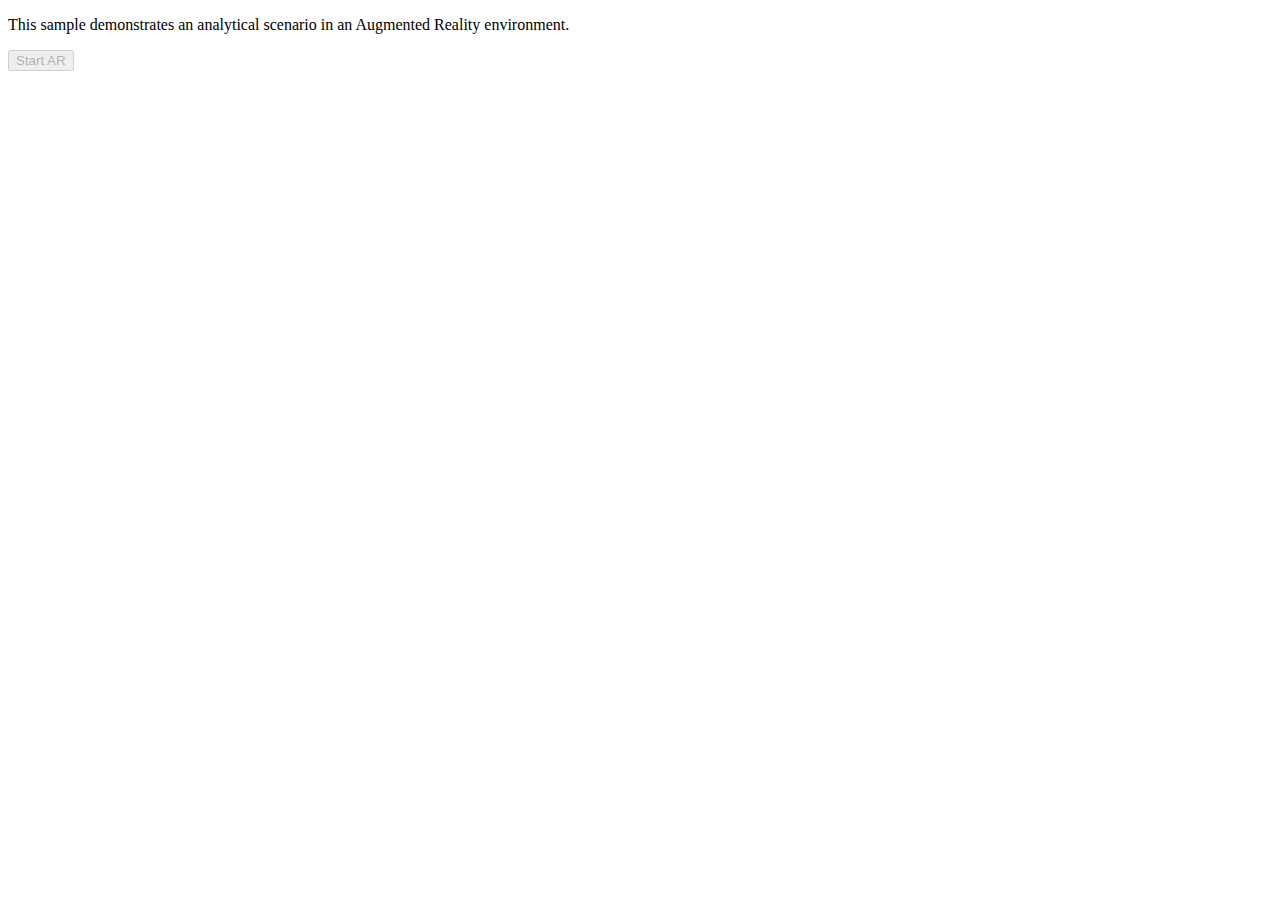
<file: index.html>
<!doctype html>
<!--
Original Example - 
-->
<html>

<head>
  <meta charset='utf-8'>
  <meta name='viewport' content='width=device-width, initial-scale=1, user-scalable=no'>
  <meta name='mobile-web-app-capable' content='yes'>
  <meta name='apple-mobile-web-app-capable' content='yes'>

  <title>Sphere AR</title>
</head>

<body>
  <header>
    <p>
      This sample demonstrates an analytical scenario in an Augmented Reality environment.
    </p>
    <button id="startAR" type="button" disabled>Start AR</button>
  </header>
  <script type="module">
    import {Scene} from './js/scene/scene.js';
      import {Renderer, createWebGLContext} from './js/core/renderer.js';
      import {Gltf2Node} from './js/nodes/gltf2.js';

      // XR globals.
      let xrButton = document.getElementById("startAR");
      let xrRefSpace = null;

      // WebGL scene globals.
      let gl = null;
      let renderer = null;
      let scene = new Scene();
      let spheres = new Gltf2Node({url: './media/spheres.gltf'});
      // The solar system is big (citation needed). Scale it down so that users can
      // move around the planets more easily.
      spheres.scale = [0.6, 0.6, 0.6];
      scene.addNode(spheres);

      // No skybox is added to this scene, and we're not clearing the background to
      // black because we want the real world to show through.
      scene.clear = false;

      function initXR() {

        if (navigator.xr) {
          // Checks to ensure that environment integration (AR) is available,
          // and only enables the button if so.
          navigator.xr.supportsSession('immersive-ar').then(() => {
            xrButton.disabled = false;
            xrButton.addEventListener('click', ()=> onRequestSession());
          });
        }
      }

      function onRequestSession() {
        // Requests an inline (non-immersive) session with environment integration
        // to get AR via video passthrough.

        // Even though this is a non-immersive session, the fact that it's
        // using environment integration means it must be requested in a user
        // activation event so that appropriate permissions can be granted.
        // This will likely prompt the user to allow camera use, so the promise
        // may remain outstanding for a while.
        navigator.xr.requestSession('immersive-ar')
            .then((session) => {
              onSessionStarted(session);
            });
      }

      function onSessionStarted(session) {
        if (!gl) {
          gl = createWebGLContext({
            xrCompatible: true
          });

          renderer = new Renderer(gl);

          scene.setRenderer(renderer);
        }

        session.updateRenderState({ baseLayer: new XRWebGLLayer(session, gl) });

        session.requestReferenceSpace('local').then((refSpace) => {
          xrRefSpace = refSpace;
          session.requestAnimationFrame(onXRFrame);
        });
      }

      function onEndSession(session) {
        session.end();
      }

      // Called every time a XRSession requests that a new frame be drawn.
      function onXRFrame(t, frame) {
        let session = frame.session;
        let pose = frame.getViewerPose(xrRefSpace);

        scene.startFrame();

        session.requestAnimationFrame(onXRFrame);

        scene.drawXRFrame(frame, pose);

        scene.endFrame();
      }

      // Start the XR application.
      initXR();
    </script>
</body>

</html>
</file>
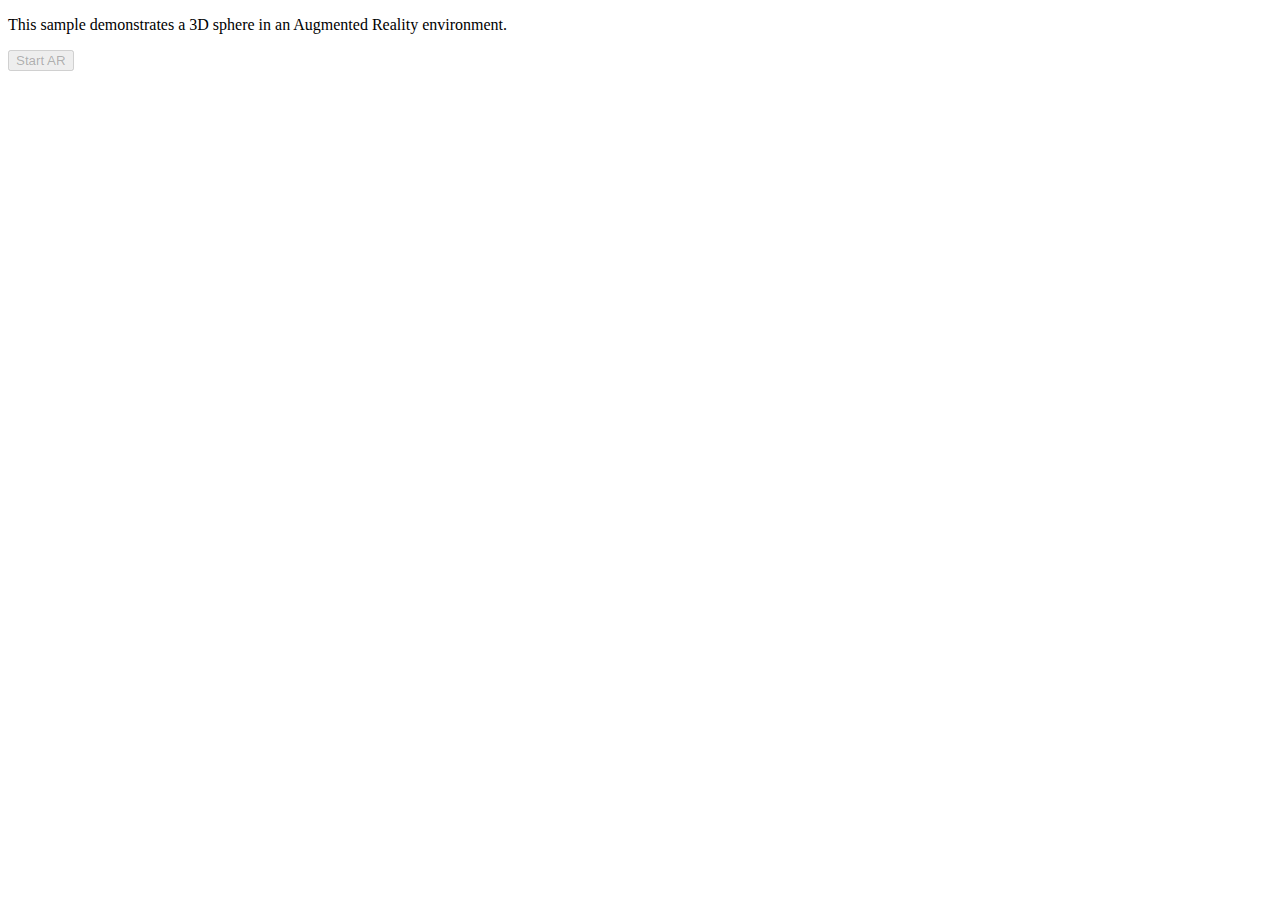
<file: Sphere/index.html>
<!doctype html>
<!--
Original Example - 
-->
<html>

<head>
  <meta charset='utf-8'>
  <meta name='viewport' content='width=device-width, initial-scale=1, user-scalable=no'>
  <meta name='mobile-web-app-capable' content='yes'>
  <meta name='apple-mobile-web-app-capable' content='yes'>

  <title>Sphere AR</title>
</head>

<body>
  <header>
    <p>
      This sample demonstrates a 3D sphere in an Augmented Reality environment.
    </p>
    <button id="startAR" type="button" disabled>Start AR</button>
  </header>
  <script type="module">
    import {Scene} from 'https://immersive-web.github.io/webxr-samples/js/render/scenes/scene.js';
      import {Renderer, createWebGLContext} from 'https://immersive-web.github.io/webxr-samples/js/render/core/renderer.js';
      import {Gltf2Node} from 'https://immersive-web.github.io/webxr-samples/js/render/nodes/gltf2.js';

      // XR globals.
      let xrButton = document.getElementById("startAR");
      let xrRefSpace = null;

      // WebGL scene globals.
      let gl = null;
      let renderer = null;
      let scene = new Scene();
      scene.enableStats(false);
      let spheres = new Gltf2Node({url: './media/spheres.gltf'});
      // The solar system is big (citation needed). Scale it down so that users can
      // move around the planets more easily.
      spheres.scale = [0.1, 0.1, 0.1];
      scene.addNode(spheres);

      // No skybox is added to this scene, and we're not clearing the background to
      // black because we want the real world to show through.
      scene.clear = false;

      function initXR() {

        if (navigator.xr) {
          // Checks to ensure that environment integration (AR) is available,
          // and only enables the button if so.
          navigator.xr.supportsSession('immersive-ar').then(() => {
            xrButton.disabled = false;
            xrButton.addEventListener('click', ()=> onRequestSession());
          });
        }
      }

      function onRequestSession() {
        // Requests an inline (non-immersive) session with environment integration
        // to get AR via video passthrough.

        // Even though this is a non-immersive session, the fact that it's
        // using environment integration means it must be requested in a user
        // activation event so that appropriate permissions can be granted.
        // This will likely prompt the user to allow camera use, so the promise
        // may remain outstanding for a while.
        navigator.xr.requestSession('immersive-ar')
            .then((session) => {
              onSessionStarted(session);
            });
      }

      function onSessionStarted(session) {
        if (!gl) {
          gl = createWebGLContext({
            xrCompatible: true
          });

          renderer = new Renderer(gl);

          scene.setRenderer(renderer);
        }

        session.updateRenderState({ baseLayer: new XRWebGLLayer(session, gl) });

        session.requestReferenceSpace('local').then((refSpace) => {
          xrRefSpace = refSpace;
          session.requestAnimationFrame(onXRFrame);
        });
      }

      function onEndSession(session) {
        session.end();
      }

      // Called every time a XRSession requests that a new frame be drawn.
      function onXRFrame(t, frame) {
        let session = frame.session;
        let pose = frame.getViewerPose(xrRefSpace);

        scene.startFrame();

        session.requestAnimationFrame(onXRFrame);

        scene.drawXRFrame(frame, pose);

        scene.endFrame();
      }

      // Start the XR application.
      initXR();
    </script>
</body>

</html>
</file>
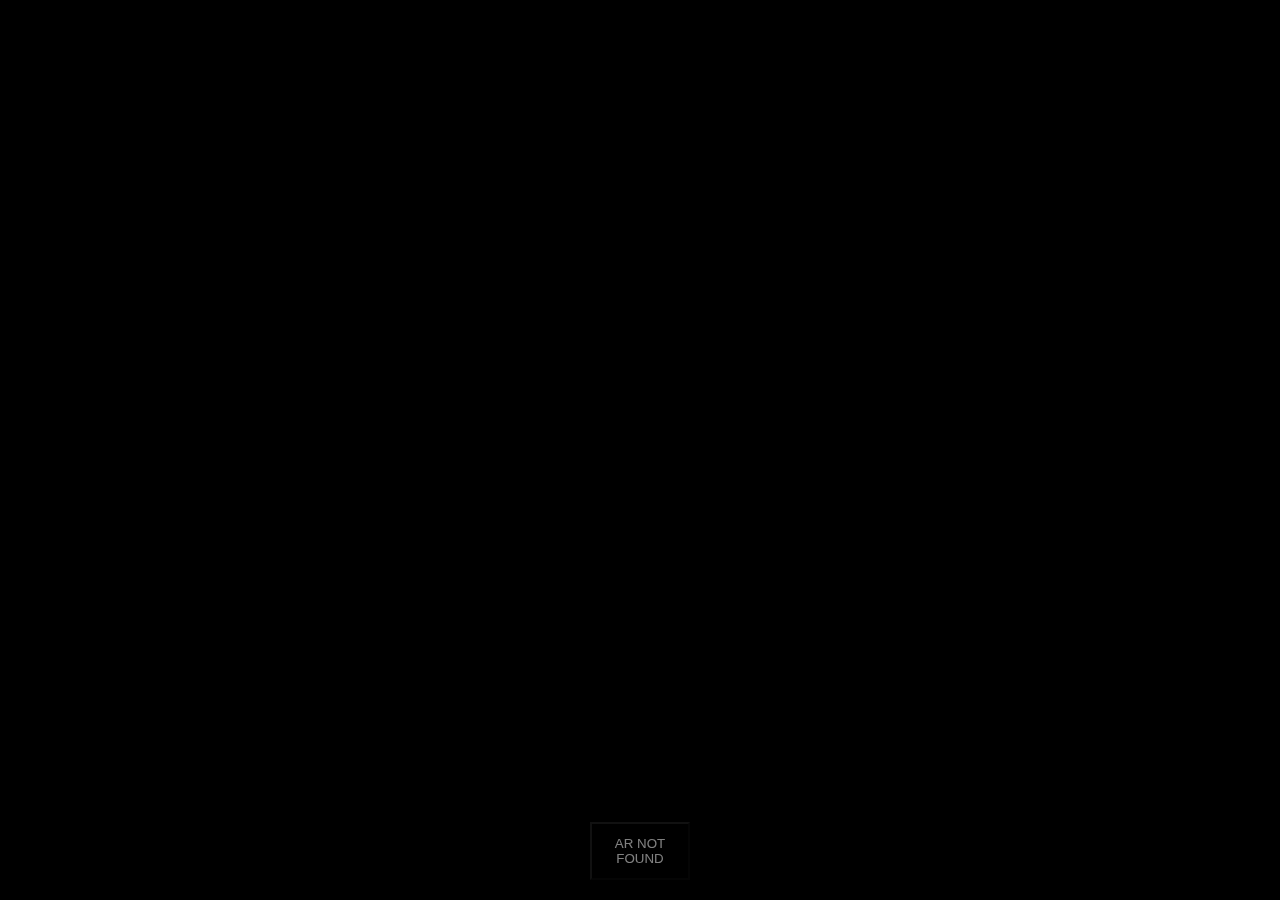
<file: Sphere/index3.html>
<!DOCTYPE html>
<html lang="en">

<head>
	<title>3D Sphere in AR environment with three.js</title>
	<meta charset="utf-8">
	<meta name="viewport" content="width=device-width, initial-scale=1.0, user-scalable=no">
	<link rel="stylesheet" type="text/css" href="../css/styles.css">
</head>

<body>
	<button id="startAR" type="button" disabled>AR NOT FOUND</button>
	<script type="module">
		import * as THREE from './threejs/three.module.js';
		import { setRenderer }  from '../js/initAR.js';

		let scene = new THREE.Scene();
		let camera = new THREE.PerspectiveCamera( 70, window.innerWidth / window.innerHeight, 0.1, 10 );
		let renderer = new THREE.WebGLRenderer( { antialias: true } );

		initScene(scene, createSphereAt(0, 1.5, -1), {
			showAxes: true
		});
		setRenderer(renderer, render);

		function initScene(scene, content, options) {
			// add light
			let light = new THREE.HemisphereLight(0xffffff, 0x444444);
			light.position.set(1, 1, 1);
			scene.add(light);

			// add axes
			if (options && options.showAxes) {
				let axesHelper = new THREE.AxesHelper(2);
				scene.add(axesHelper);
			}
			// add content in AR
			scene.add(content);
		};

		function render() {
			renderer.render(scene, camera);
		}

		function createSphereAt(x, y, z) {
			let geometry = new THREE.IcosahedronBufferGeometry( 0.08, 2 );
			let object = new THREE.Mesh( geometry, new THREE.MeshLambertMaterial( { color: new THREE.Color("red") } ) );
			object.position.set(x, y, z);
			return object;
		}
	</script>
</body>

</html>
</file>
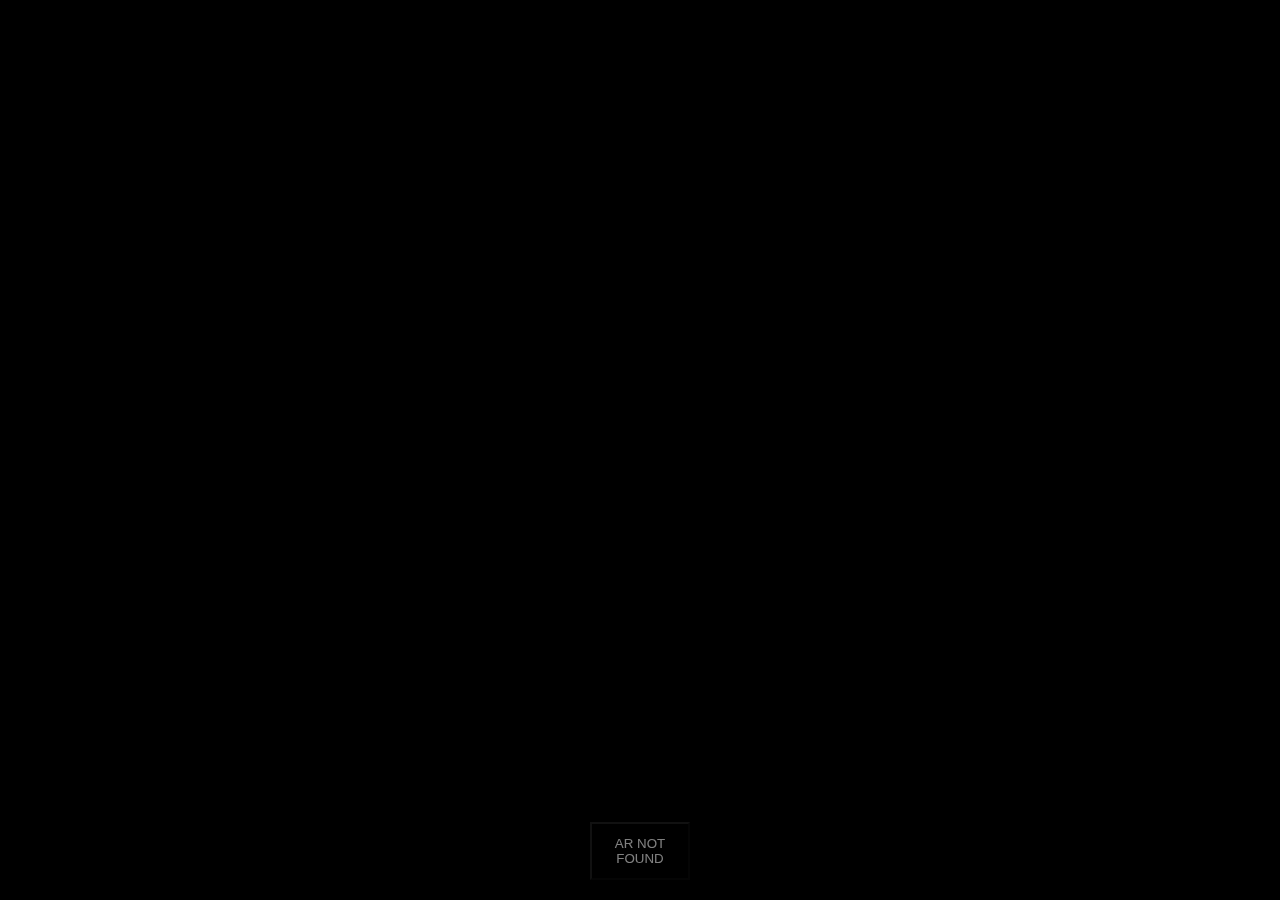
<file: Sphere/index3_hit_ball.html>
<!DOCTYPE html>
<html lang="en">

<head>
	<title>Hit ball in AR environment with three.js</title>
	<meta charset="utf-8">
	<meta name="viewport" content="width=device-width, initial-scale=1.0, user-scalable=no">
	<link rel="stylesheet" type="text/css" href="../css/styles.css">
</head>

<body>
	<script type="module">
		import * as THREE from './threejs/three.module.js';
		import { setRenderer }  from '../js/initAR.js';

		let scene = new THREE.Scene();
		let camera = new THREE.PerspectiveCamera( 70, window.innerWidth / window.innerHeight, 0.1, 10 );
		let renderer = new THREE.WebGLRenderer( { antialias: true } );
		let raycaster = new THREE.Raycaster();

		// set a ball / SPHERE in AR
		let ball = createSphereAt(0, 1.5, -1);
		ball.originalHex = ball.material.emissive.getHex();
		initScene(scene, ball);
		setRenderer(renderer, render);

		function initScene(scene, content) {
			// add light
			let light = new THREE.HemisphereLight(0xffffff, 0x444444);
			light.position.set(1, 1, 1);
			scene.add(light);

			// add content in AR
			scene.add(content);

			// add crosshair to camera
			let crosshair = new THREE.Mesh(
				new THREE.RingBufferGeometry( 0.02, 0.04, 32 ),
				new THREE.MeshBasicMaterial( {
					color: 0xffffff,
					opacity: 0.5,
					transparent: true
				})
			);
			crosshair.position.z = - 2;
			camera.add( crosshair );
			scene.add(camera);
		}

		function render() {
			// find intersections
			raycaster.setFromCamera({ x: 0, y: 0 }, camera);
			let intersects = raycaster.intersectObjects([ball]);
			if ( intersects.length > 0 ) {
				// tha ball is hit
				ball.material.emissive.setHex( 0x00ff00 );
			} else {
				ball.material.emissive.setHex( ball.originalHex );
			}

			renderer.render( scene, camera );
		}

		function createSphereAt(x, y, z) {
			let geometry = new THREE.IcosahedronBufferGeometry( 0.08, 2 );
			let object = new THREE.Mesh( geometry, new THREE.MeshLambertMaterial( { color: new THREE.Color("red") } ) );
			object.position.set(x, y, z);
			return object;
		}
	</script>
</body>

</html>
</file>
<file: css/styles.css>
body {
    margin: 0;
    background-color: rgba(0, 0, 0, 0);
    color: #fff;
}

#startAR {
    position: absolute;
    left: calc(50% - 50px);
    width: 100px;
    bottom: 20px;
    padding: 12px 6px;
    background: rgba(0, 0, 0, 0.1);
    text-align: center;
    opacity: 0.5;
    color: #fff;
    z-Index: 999;
}
</file>
